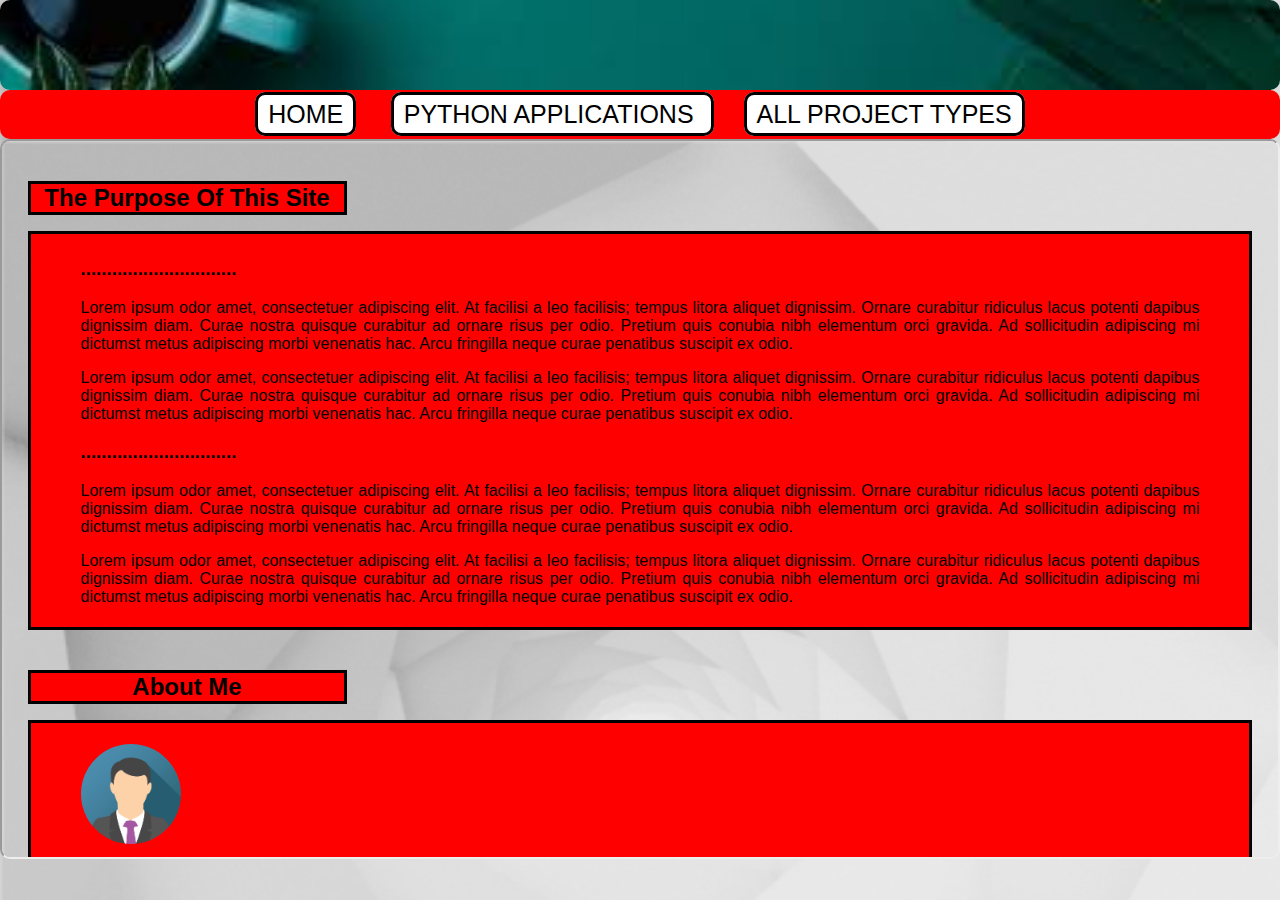
<file: index.html>
<!DOCTYPE html>
<html>
  <head>
      <meta charset="UTF-8">
      <meta name="viewport" content="width=device-width, initial-scale=1.0">
      <link rel="stylesheet" href="mystyle.css">
  
      <!-- NEW -->
      <!-- ********************************************************************** -->
      <title>STUDENT NAME</title>					<!-- NEW  -->
      <link rel="icon" type="image/png" href="src/images/icon.png"> 	<!-- NEW  -->   
      <!-- ********************************************************************** -->
      
  </head>
  <body>

    <!-- Banner Image Section -->
    <div class="banner"></div>

    <!-- Navigation bar -->
	<nav>
		<a href="home.html" target="contentFrame">HOME</a>
		<a href="py_apps.html" target="contentFrame">PYTHON APPLICATIONS </a>
		<a href="project_name.html" target="contentFrame">ALL PROJECT  TYPES </a>
	</nav>

    <!-- Main Content Area -->
	<iframe id="contentFrame" name="contentFrame" src="home.html"></iframe>



  </body>


</html>
</file>
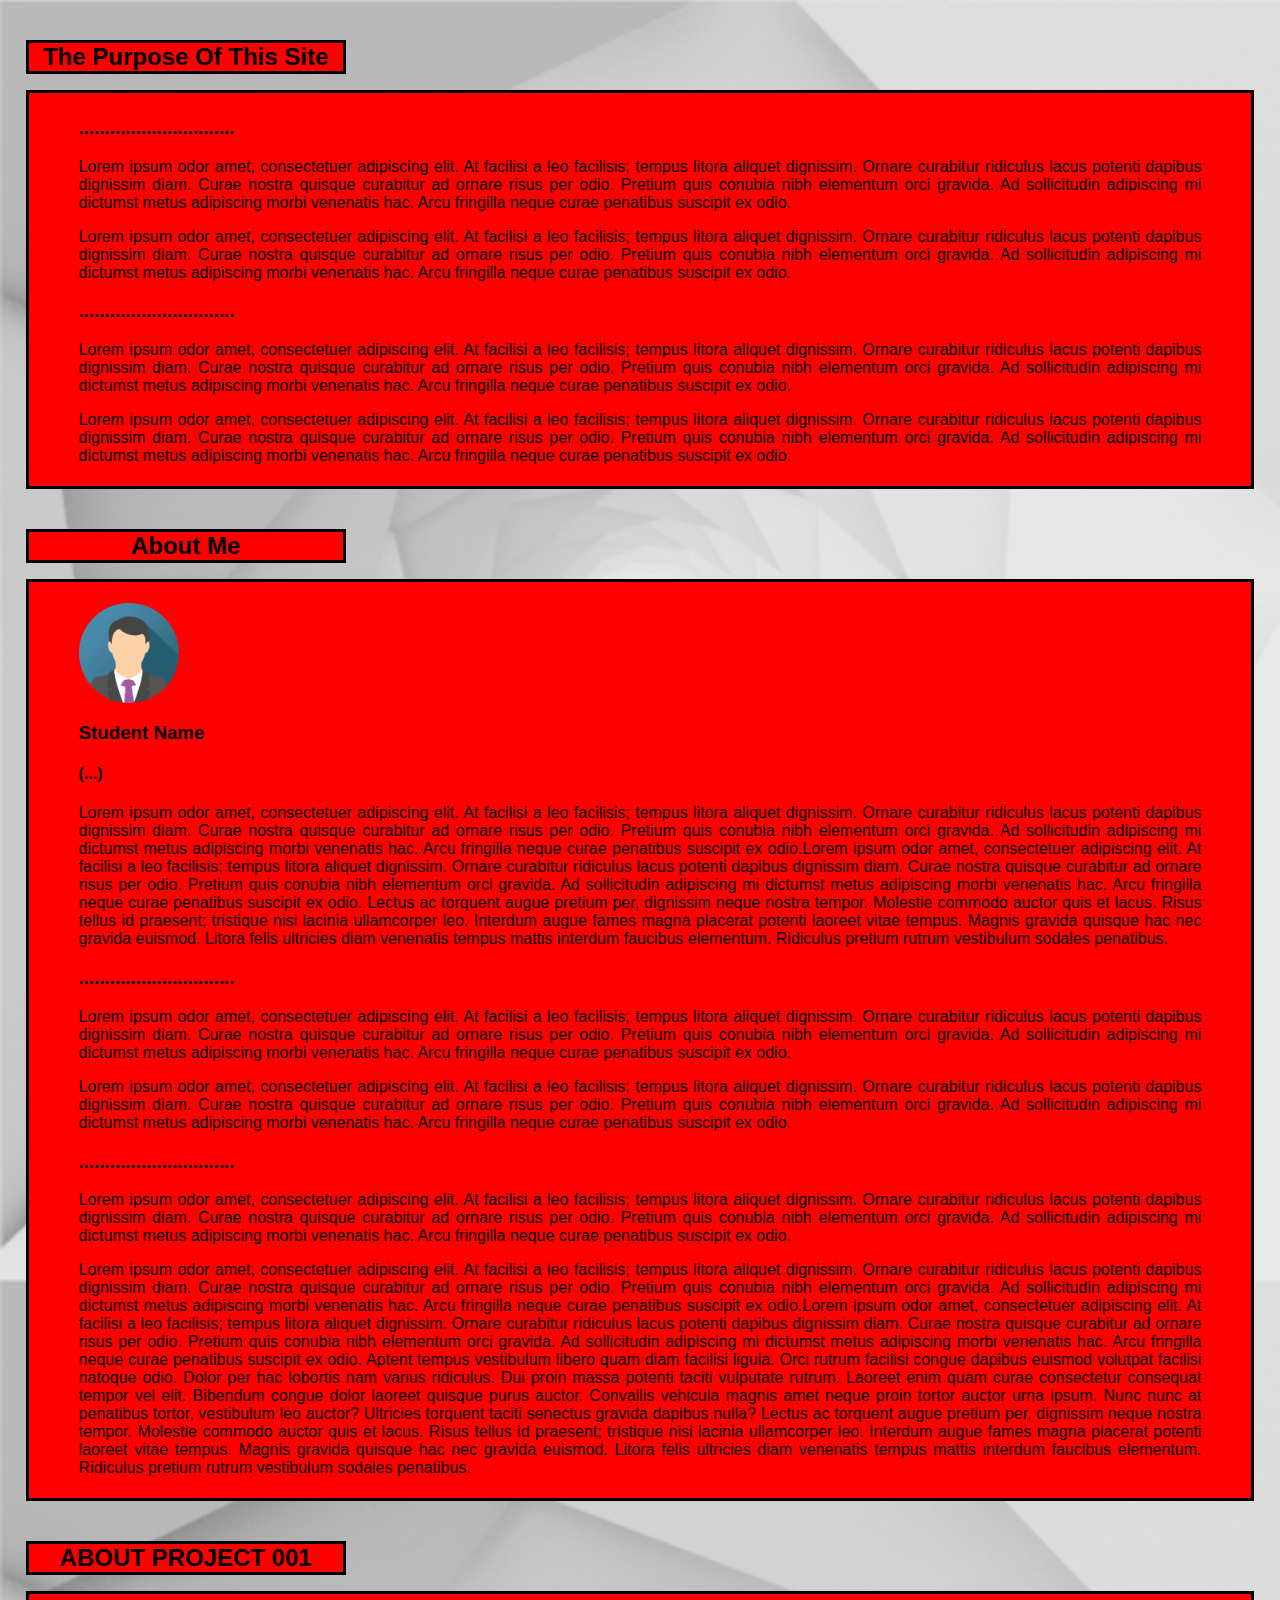
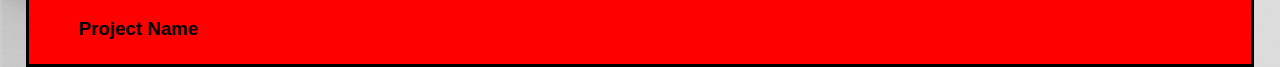
<file: home.html>
<!DOCTYPE html>
<html>
<head>
<link rel="stylesheet" href="mystyle.css">
</head>
<body>


<h2>The Purpose Of This Site</h2>

<div class="segment">

<h3>..............................</h3>
<p>
Lorem ipsum odor amet, consectetuer adipiscing elit. At facilisi a leo facilisis; tempus litora aliquet dignissim. Ornare curabitur ridiculus lacus potenti dapibus dignissim diam. Curae nostra quisque curabitur ad ornare risus per odio. Pretium quis conubia nibh elementum orci gravida. Ad sollicitudin adipiscing mi dictumst metus adipiscing morbi venenatis hac. Arcu fringilla neque curae penatibus suscipit ex odio.
</p>

<p>
Lorem ipsum odor amet, consectetuer adipiscing elit. At facilisi a leo facilisis; tempus litora aliquet dignissim. Ornare curabitur ridiculus lacus potenti dapibus dignissim diam. Curae nostra quisque curabitur ad ornare risus per odio. Pretium quis conubia nibh elementum orci gravida. Ad sollicitudin adipiscing mi dictumst metus adipiscing morbi venenatis hac. Arcu fringilla neque curae penatibus suscipit ex odio.
</p>


<h3>..............................</h3>
<p>
Lorem ipsum odor amet, consectetuer adipiscing elit. At facilisi a leo facilisis; tempus litora aliquet dignissim. Ornare curabitur ridiculus lacus potenti dapibus dignissim diam. Curae nostra quisque curabitur ad ornare risus per odio. Pretium quis conubia nibh elementum orci gravida. Ad sollicitudin adipiscing mi dictumst metus adipiscing morbi venenatis hac. Arcu fringilla neque curae penatibus suscipit ex odio.
</p>

<p>
Lorem ipsum odor amet, consectetuer adipiscing elit. At facilisi a leo facilisis; tempus litora aliquet dignissim. Ornare curabitur ridiculus lacus potenti dapibus dignissim diam. Curae nostra quisque curabitur ad ornare risus per odio. Pretium quis conubia nibh elementum orci gravida. Ad sollicitudin adipiscing mi dictumst metus adipiscing morbi venenatis hac. Arcu fringilla neque curae penatibus suscipit ex odio.
</p>

</div>

<h2>About Me</h2>
<div class="segment">
	<p>
		<img src="src/images/img_avatar.png" alt="Profile Image" class="profile_image">
		<h3>Student Name</h3>
	        <h4>(...)</h4>
	</p>

<p>
Lorem ipsum odor amet, consectetuer adipiscing elit. At facilisi a leo facilisis; tempus litora aliquet dignissim. Ornare curabitur ridiculus lacus potenti dapibus dignissim diam. Curae nostra quisque curabitur ad ornare risus per odio. Pretium quis conubia nibh elementum orci gravida. Ad sollicitudin adipiscing mi dictumst metus adipiscing morbi venenatis hac. Arcu fringilla neque curae penatibus suscipit ex odio.Lorem ipsum odor amet, consectetuer adipiscing elit. At facilisi a leo facilisis; tempus litora aliquet dignissim. Ornare curabitur ridiculus lacus potenti dapibus dignissim diam. Curae nostra quisque curabitur ad ornare risus per odio. Pretium quis conubia nibh elementum orci gravida. Ad sollicitudin adipiscing mi dictumst metus adipiscing morbi venenatis hac. Arcu fringilla neque curae penatibus suscipit ex odio.

Lectus ac torquent augue pretium per, dignissim neque nostra tempor. Molestie commodo auctor quis et lacus. Risus tellus id praesent; tristique nisi lacinia ullamcorper leo. Interdum augue fames magna placerat potenti laoreet vitae tempus. Magnis gravida quisque hac nec gravida euismod. Litora felis ultricies diam venenatis tempus mattis interdum faucibus elementum. Ridiculus pretium rutrum vestibulum sodales penatibus.
</p>

<h3>..............................</h3>
<p>
Lorem ipsum odor amet, consectetuer adipiscing elit. At facilisi a leo facilisis; tempus litora aliquet dignissim. Ornare curabitur ridiculus lacus potenti dapibus dignissim diam. Curae nostra quisque curabitur ad ornare risus per odio. Pretium quis conubia nibh elementum orci gravida. Ad sollicitudin adipiscing mi dictumst metus adipiscing morbi venenatis hac. Arcu fringilla neque curae penatibus suscipit ex odio.
</p>

<p>
Lorem ipsum odor amet, consectetuer adipiscing elit. At facilisi a leo facilisis; tempus litora aliquet dignissim. Ornare curabitur ridiculus lacus potenti dapibus dignissim diam. Curae nostra quisque curabitur ad ornare risus per odio. Pretium quis conubia nibh elementum orci gravida. Ad sollicitudin adipiscing mi dictumst metus adipiscing morbi venenatis hac. Arcu fringilla neque curae penatibus suscipit ex odio.
</p>

<h3>..............................</h3>
<p>
Lorem ipsum odor amet, consectetuer adipiscing elit. At facilisi a leo facilisis; tempus litora aliquet dignissim. Ornare curabitur ridiculus lacus potenti dapibus dignissim diam. Curae nostra quisque curabitur ad ornare risus per odio. Pretium quis conubia nibh elementum orci gravida. Ad sollicitudin adipiscing mi dictumst metus adipiscing morbi venenatis hac. Arcu fringilla neque curae penatibus suscipit ex odio.
</p>

<p>
Lorem ipsum odor amet, consectetuer adipiscing elit. At facilisi a leo facilisis; tempus litora aliquet dignissim. Ornare curabitur ridiculus lacus potenti dapibus dignissim diam. Curae nostra quisque curabitur ad ornare risus per odio. Pretium quis conubia nibh elementum orci gravida. Ad sollicitudin adipiscing mi dictumst metus adipiscing morbi venenatis hac. Arcu fringilla neque curae penatibus suscipit ex odio.Lorem ipsum odor amet, consectetuer adipiscing elit. At facilisi a leo facilisis; tempus litora aliquet dignissim. Ornare curabitur ridiculus lacus potenti dapibus dignissim diam. Curae nostra quisque curabitur ad ornare risus per odio. Pretium quis conubia nibh elementum orci gravida. Ad sollicitudin adipiscing mi dictumst metus adipiscing morbi venenatis hac. Arcu fringilla neque curae penatibus suscipit ex odio.

Aptent tempus vestibulum libero quam diam facilisi ligula. Orci rutrum facilisi congue dapibus euismod volutpat facilisi natoque odio. Dolor per hac lobortis nam varius ridiculus. Dui proin massa potenti taciti vulputate rutrum. Laoreet enim quam curae consectetur consequat tempor vel elit. Bibendum congue dolor laoreet quisque purus auctor. Convallis vehicula magnis amet neque proin tortor auctor urna ipsum. Nunc nunc at penatibus tortor, vestibulum leo auctor? Ultricies torquent taciti senectus gravida dapibus nulla?

Lectus ac torquent augue pretium per, dignissim neque nostra tempor. Molestie commodo auctor quis et lacus. Risus tellus id praesent; tristique nisi lacinia ullamcorper leo. Interdum augue fames magna placerat potenti laoreet vitae tempus. Magnis gravida quisque hac nec gravida euismod. Litora felis ultricies diam venenatis tempus mattis interdum faucibus elementum. Ridiculus pretium rutrum vestibulum sodales penatibus.

</p>


</div>


<h2>ABOUT PROJECT 001</h2>
<div class="segment">
	<p>
		<h3> Project Name</h3>
	</p>
</div>




</body>
</html>
</file>
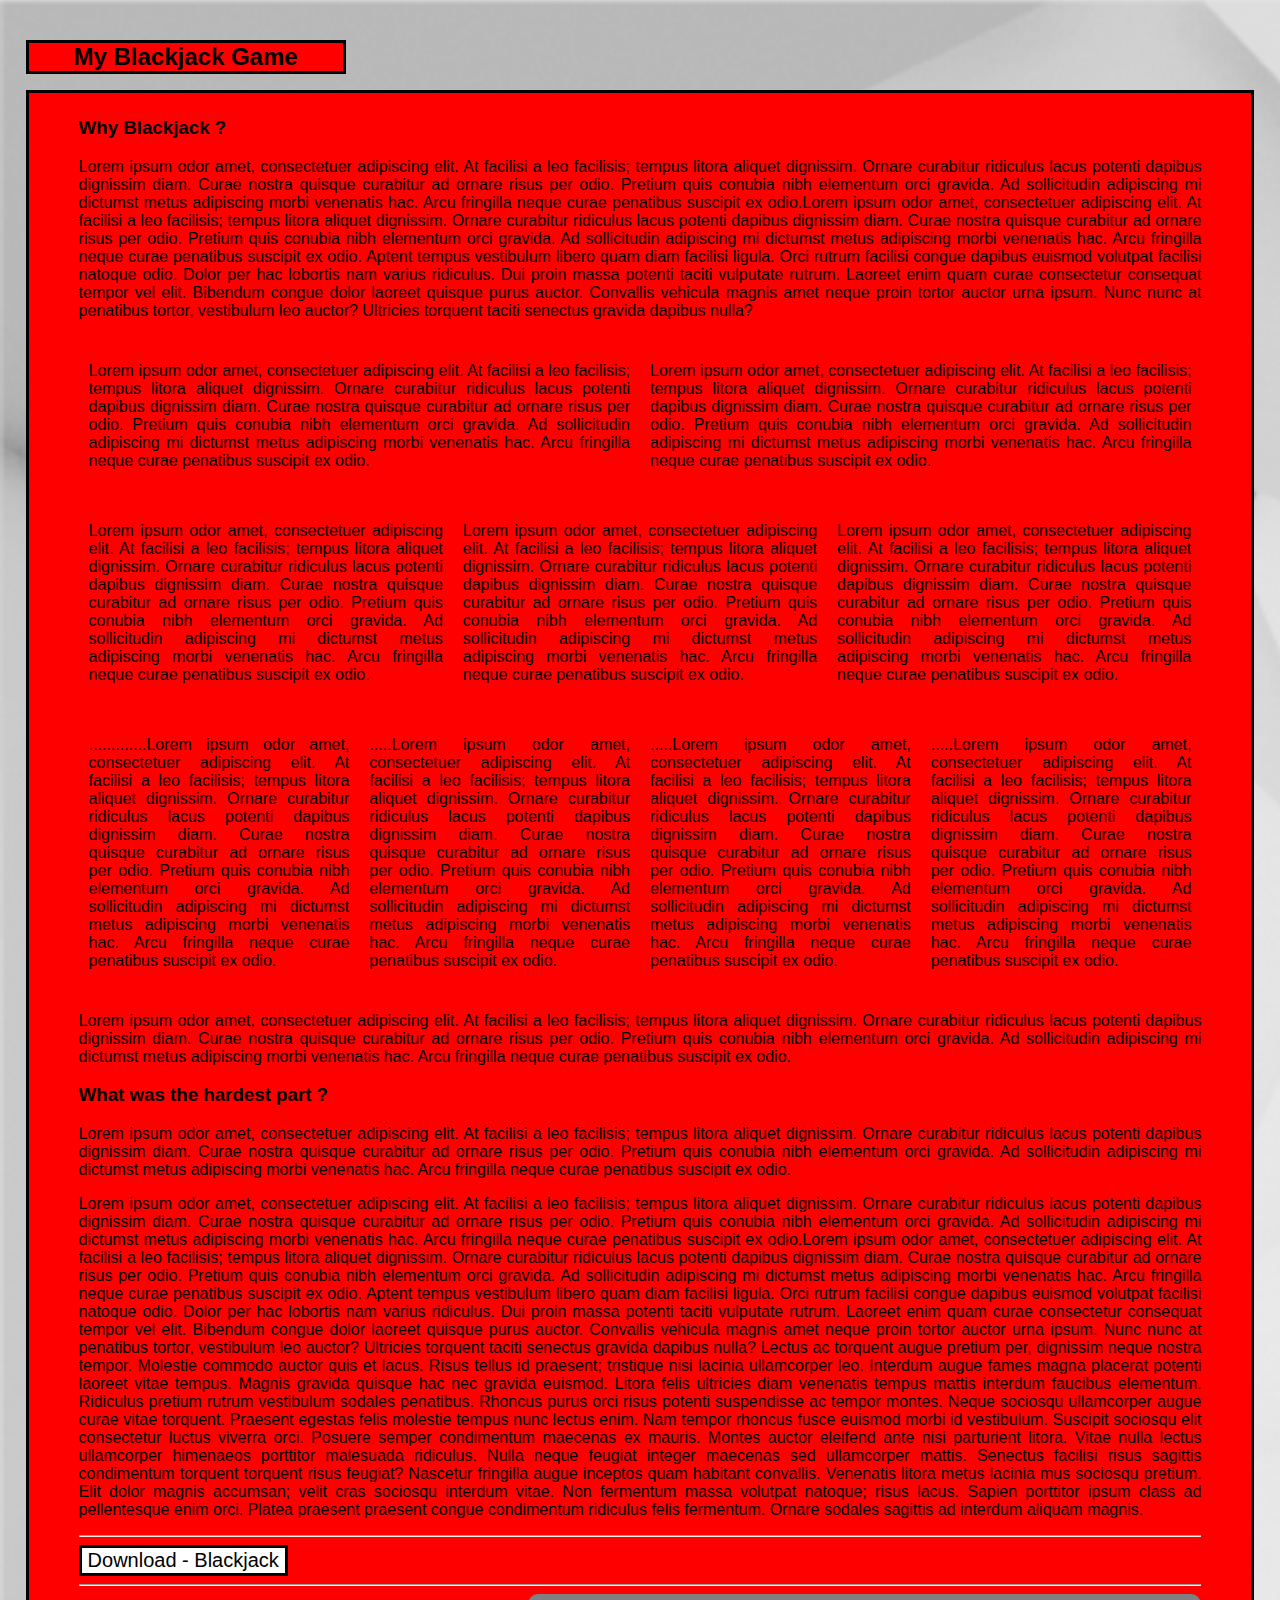
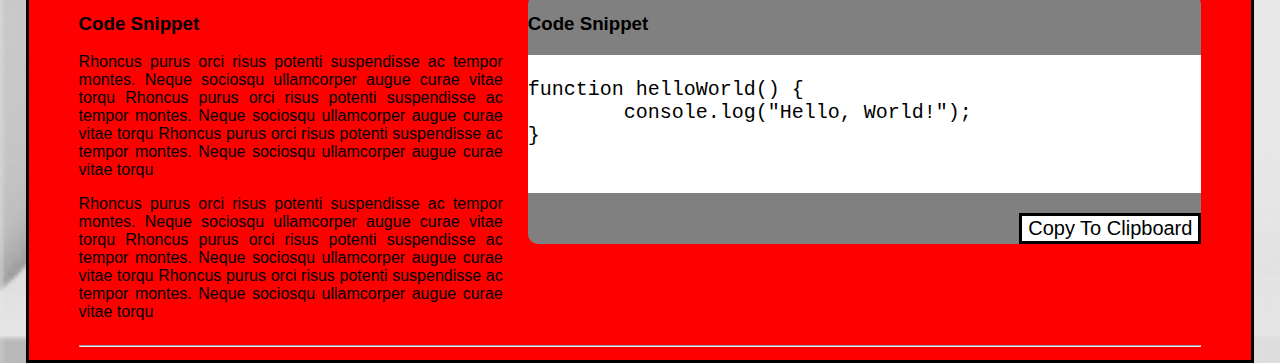
<file: py_apps.html>
<!DOCTYPE html>
<html>
<head>
	<meta name="viewport" content="width=device-width, initial-scale=1">

	<link rel="stylesheet" href="mystyle.css">
	<script src="myscripts.js"></script>


</head>
<body>

<h2>My Blackjack Game</h2>
<div class="segment">

<h3>Why Blackjack ? </h3>

	<p>
		Lorem ipsum odor amet, consectetuer adipiscing elit. At facilisi a leo facilisis; tempus litora aliquet dignissim. Ornare curabitur ridiculus lacus potenti dapibus dignissim diam. Curae nostra quisque curabitur ad ornare risus per odio. Pretium quis conubia nibh elementum orci gravida. Ad sollicitudin adipiscing mi dictumst metus adipiscing morbi venenatis hac. Arcu fringilla neque curae penatibus suscipit ex odio.Lorem ipsum odor amet, consectetuer adipiscing elit. At facilisi a leo facilisis; tempus litora aliquet dignissim. Ornare curabitur ridiculus lacus potenti dapibus dignissim diam. Curae nostra quisque curabitur ad ornare risus per odio. Pretium quis conubia nibh elementum orci gravida. Ad sollicitudin adipiscing mi dictumst metus adipiscing morbi venenatis hac. Arcu fringilla neque curae penatibus suscipit ex odio.
		Aptent tempus vestibulum libero quam diam facilisi ligula. Orci rutrum facilisi congue dapibus euismod volutpat facilisi natoque odio. Dolor per hac lobortis nam varius ridiculus. Dui proin massa potenti taciti vulputate rutrum. Laoreet enim quam curae consectetur consequat tempor vel elit. Bibendum congue dolor laoreet quisque purus auctor. Convallis vehicula magnis amet neque proin tortor auctor urna ipsum. Nunc nunc at penatibus tortor, vestibulum leo auctor? Ultricies torquent taciti senectus gravida dapibus nulla?
	</p>


<div class="outer_column_div">

  	<div class="two_inner_column_div">
		<p>
		 	Lorem ipsum odor amet, consectetuer adipiscing elit. At facilisi a leo facilisis; tempus litora aliquet dignissim. Ornare curabitur ridiculus lacus 	potenti dapibus dignissim diam. Curae nostra quisque curabitur ad ornare risus per odio. Pretium quis conubia nibh elementum orci gravida. Ad 	sollicitudin adipiscing mi dictumst metus adipiscing morbi venenatis hac. Arcu fringilla neque curae penatibus suscipit ex odio.
		</p>
  	</div>

  	<div class="two_inner_column_div">
		<p>
			Lorem ipsum odor amet, consectetuer adipiscing elit. At facilisi a leo facilisis; tempus litora aliquet dignissim. Ornare curabitur ridiculus lacus 	potenti dapibus dignissim diam. Curae nostra quisque curabitur ad ornare risus per odio. Pretium quis conubia nibh elementum orci gravida. Ad 	sollicitudin adipiscing mi dictumst metus adipiscing morbi venenatis hac. Arcu fringilla neque curae penatibus suscipit ex odio.
		</p>

  	</div> 
</div>




<div class="outer_column_div">

  	<div class="three_inner_column_div">
		<p>
		 	Lorem ipsum odor amet, consectetuer adipiscing elit. At facilisi a leo facilisis; tempus litora aliquet dignissim. Ornare curabitur ridiculus lacus 	potenti dapibus dignissim diam. Curae nostra quisque curabitur ad ornare risus per odio. Pretium quis conubia nibh elementum orci gravida. Ad 	sollicitudin adipiscing mi dictumst metus adipiscing morbi venenatis hac. Arcu fringilla neque curae penatibus suscipit ex odio.
		</p>
  	</div>

	  <div class="three_inner_column_div">
		<p>
			Lorem ipsum odor amet, consectetuer adipiscing elit. At facilisi a leo facilisis; tempus litora aliquet dignissim. Ornare curabitur ridiculus lacus 	potenti dapibus dignissim diam. Curae nostra quisque curabitur ad ornare risus per odio. Pretium quis conubia nibh elementum orci gravida. Ad 	sollicitudin adipiscing mi dictumst metus adipiscing morbi venenatis hac. Arcu fringilla neque curae penatibus suscipit ex odio.
		</p>

  	</div> 

  	<div class="three_inner_column_div">
		<p>
			Lorem ipsum odor amet, consectetuer adipiscing elit. At facilisi a leo facilisis; tempus litora aliquet dignissim. Ornare curabitur ridiculus lacus 	potenti dapibus dignissim diam. Curae nostra quisque curabitur ad ornare risus per odio. Pretium quis conubia nibh elementum orci gravida. Ad 	sollicitudin adipiscing mi dictumst metus adipiscing morbi venenatis hac. Arcu fringilla neque curae penatibus suscipit ex odio.
		</p>

  	</div> 
</div>


<div class="outer_column_div">

  	<div class="four_inner_column_div">
		<p>
		 .............Lorem ipsum odor amet, consectetuer adipiscing elit. At facilisi a leo facilisis; tempus litora aliquet dignissim. Ornare curabitur ridiculus lacus 	potenti dapibus dignissim diam. Curae nostra quisque curabitur ad ornare risus per odio. Pretium quis conubia nibh elementum orci gravida. Ad 	sollicitudin adipiscing mi dictumst metus adipiscing morbi venenatis hac. Arcu fringilla neque curae penatibus suscipit ex odio.
		</p>
  	</div>

	  <div class="four_inner_column_div">
		<p>
			.....Lorem ipsum odor amet, consectetuer adipiscing elit. At facilisi a leo facilisis; tempus litora aliquet dignissim. Ornare curabitur ridiculus lacus 	potenti dapibus dignissim diam. Curae nostra quisque curabitur ad ornare risus per odio. Pretium quis conubia nibh elementum orci gravida. Ad 	sollicitudin adipiscing mi dictumst metus adipiscing morbi venenatis hac. Arcu fringilla neque curae penatibus suscipit ex odio.
		</p>

  	</div> 


	<div class="four_inner_column_div">
		<p>
			.....Lorem ipsum odor amet, consectetuer adipiscing elit. At facilisi a leo facilisis; tempus litora aliquet dignissim. Ornare curabitur ridiculus lacus 	potenti dapibus dignissim diam. Curae nostra quisque curabitur ad ornare risus per odio. Pretium quis conubia nibh elementum orci gravida. Ad 	sollicitudin adipiscing mi dictumst metus adipiscing morbi venenatis hac. Arcu fringilla neque curae penatibus suscipit ex odio.
		</p>

  	</div> 

  	<div class="four_inner_column_div">
		<p>
			.....Lorem ipsum odor amet, consectetuer adipiscing elit. At facilisi a leo facilisis; tempus litora aliquet dignissim. Ornare curabitur ridiculus lacus 	potenti dapibus dignissim diam. Curae nostra quisque curabitur ad ornare risus per odio. Pretium quis conubia nibh elementum orci gravida. Ad 	sollicitudin adipiscing mi dictumst metus adipiscing morbi venenatis hac. Arcu fringilla neque curae penatibus suscipit ex odio.
		</p>

  	</div> 
</div>


<p>
Lorem ipsum odor amet, consectetuer adipiscing elit. At facilisi a leo facilisis; tempus litora aliquet dignissim. Ornare curabitur ridiculus lacus potenti dapibus dignissim diam. Curae nostra quisque curabitur ad ornare risus per odio. Pretium quis conubia nibh elementum orci gravida. Ad sollicitudin adipiscing mi dictumst metus adipiscing morbi venenatis hac. Arcu fringilla neque curae penatibus suscipit ex odio.
</p>



<h3>What was the  hardest part ?</h3>
<p>
Lorem ipsum odor amet, consectetuer adipiscing elit. At facilisi a leo facilisis; tempus litora aliquet dignissim. Ornare curabitur ridiculus lacus potenti dapibus dignissim diam. Curae nostra quisque curabitur ad ornare risus per odio. Pretium quis conubia nibh elementum orci gravida. Ad sollicitudin adipiscing mi dictumst metus adipiscing morbi venenatis hac. Arcu fringilla neque curae penatibus suscipit ex odio.
</p>

<p>
Lorem ipsum odor amet, consectetuer adipiscing elit. At facilisi a leo facilisis; tempus litora aliquet dignissim. Ornare curabitur ridiculus lacus potenti dapibus dignissim diam. Curae nostra quisque curabitur ad ornare risus per odio. Pretium quis conubia nibh elementum orci gravida. Ad sollicitudin adipiscing mi dictumst metus adipiscing morbi venenatis hac. Arcu fringilla neque curae penatibus suscipit ex odio.Lorem ipsum odor amet, consectetuer adipiscing elit. At facilisi a leo facilisis; tempus litora aliquet dignissim. Ornare curabitur ridiculus lacus potenti dapibus dignissim diam. Curae nostra quisque curabitur ad ornare risus per odio. Pretium quis conubia nibh elementum orci gravida. Ad sollicitudin adipiscing mi dictumst metus adipiscing morbi venenatis hac. Arcu fringilla neque curae penatibus suscipit ex odio.

Aptent tempus vestibulum libero quam diam facilisi ligula. Orci rutrum facilisi congue dapibus euismod volutpat facilisi natoque odio. Dolor per hac lobortis nam varius ridiculus. Dui proin massa potenti taciti vulputate rutrum. Laoreet enim quam curae consectetur consequat tempor vel elit. Bibendum congue dolor laoreet quisque purus auctor. Convallis vehicula magnis amet neque proin tortor auctor urna ipsum. Nunc nunc at penatibus tortor, vestibulum leo auctor? Ultricies torquent taciti senectus gravida dapibus nulla?

Lectus ac torquent augue pretium per, dignissim neque nostra tempor. Molestie commodo auctor quis et lacus. Risus tellus id praesent; tristique nisi lacinia ullamcorper leo. Interdum augue fames magna placerat potenti laoreet vitae tempus. Magnis gravida quisque hac nec gravida euismod. Litora felis ultricies diam venenatis tempus mattis interdum faucibus elementum. Ridiculus pretium rutrum vestibulum sodales penatibus.

Rhoncus purus orci risus potenti suspendisse ac tempor montes. Neque sociosqu ullamcorper augue curae vitae torquent. Praesent egestas felis molestie tempus nunc lectus enim. Nam tempor rhoncus fusce euismod morbi id vestibulum. Suscipit sociosqu elit consectetur luctus viverra orci. Posuere semper condimentum maecenas ex mauris. Montes auctor eleifend ante nisi parturient litora. Vitae nulla lectus ullamcorper himenaeos porttitor malesuada ridiculus. Nulla neque feugiat integer maecenas sed ullamcorper mattis. Senectus facilisi risus sagittis condimentum torquent torquent risus feugiat?
Nascetur fringilla augue inceptos quam habitant convallis. Venenatis litora metus lacinia mus sociosqu pretium. Elit dolor magnis accumsan; velit cras sociosqu interdum vitae. Non fermentum massa volutpat natoque; risus lacus. Sapien porttitor ipsum class ad pellentesque enim orci. Platea praesent praesent congue condimentum ridiculus felis fermentum. Ornare sodales sagittis ad interdum aliquam magnis.
</p>


<hr>

<form method="get" action="src\source_code\blackjack.exe">
	<button class="button"  type="submit">Download - Blackjack</button>
</form>

<hr>

<div class="outer_column_div">


	<div class="Ten_inner_column_div">
		<h3> Code Snippet</h3>

		<p> Rhoncus purus orci risus potenti suspendisse ac tempor montes. Neque sociosqu ullamcorper augue curae vitae torqu
          	Rhoncus purus orci risus potenti suspendisse ac tempor montes. Neque sociosqu ullamcorper augue curae vitae torqu
		Rhoncus purus orci risus potenti suspendisse ac tempor montes. Neque sociosqu ullamcorper augue curae vitae torqu
		</p>

		<p> Rhoncus purus orci risus potenti suspendisse ac tempor montes. Neque sociosqu ullamcorper augue curae vitae torqu
          	Rhoncus purus orci risus potenti suspendisse ac tempor montes. Neque sociosqu ullamcorper augue curae vitae torqu
		Rhoncus purus orci risus potenti suspendisse ac tempor montes. Neque sociosqu ullamcorper augue curae vitae torqu
		</p>

	</div>

	<div class="Ninety_inner_column_div">

		<h3> Code Snippet</h3>

		<pre id="code_snippet_001"  class="code_snippet">

function helloWorld() {
	console.log("Hello, World!");
}

		</pre>

	<button class="button"  style="float:right;" onclick="copyDivToClipboard(code_snippet_001)">Copy To Clipboard</button>
	</div>


</div>

<hr>

<!-- ---------------------------------------------------------- -->
<!-- ---------------------------------------------------------- -->
    
            
<script>
function copyDivToClipboard(code_snippet_id) {

	var range = document.createRange();
 	range.selectNode(document.getElementById(code_snippet_id.id));

	window.getSelection().removeAllRanges(); // clear current selection
	window.getSelection().addRange(range); // to select text
	document.execCommand("copy");
	window.getSelection().removeAllRanges();// to deselect


	// Alert the copied text
	alert(code_snippet_id.id);

}

</script>

<!-- ---------------------------------------------------------- -->
<!-- ---------------------------------------------------------- -->


 </body>
</html>
</file>
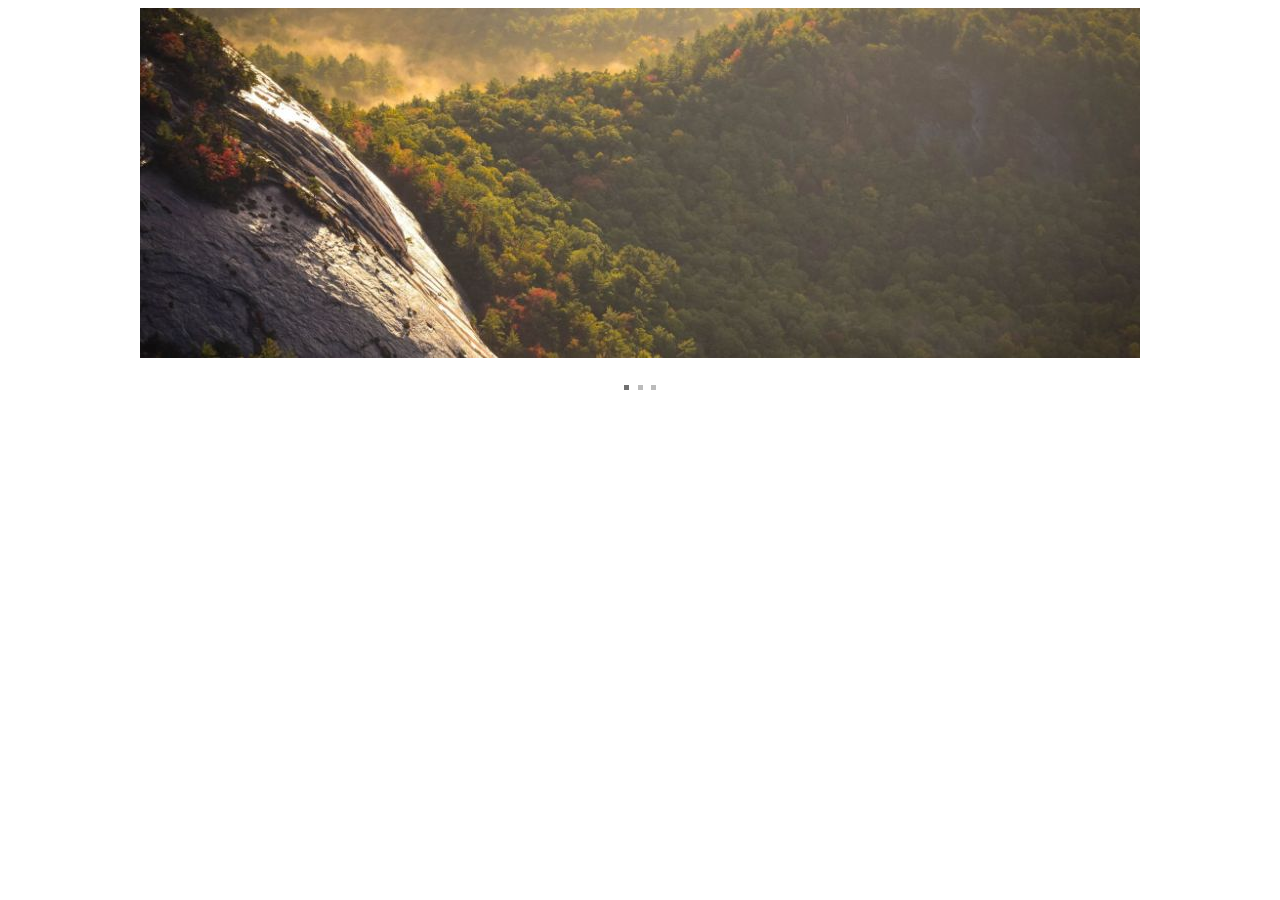
<file: Automatic Slideshow/Automatic Slideshow.html>
<!DOCTYPE html>
<html>
<head>

<meta name="viewport" content="width=device-width, initial-scale=1">


<style>
* {box-sizing: border-box;}
body {font-family: Verdana, sans-serif;}
.mySlides {display: none;}
img {vertical-align: middle;}

/* Slideshow container */
.slideshow-container {
  max-width: 1000px;
  position: relative;
  margin: auto;
}

/* The dots/bullets/indicators */
.dot {
  height: 5px;
  width: 5px;
  margin: 0 2px;
  background-color: #bbb;
  display: inline-block;
  transition: background-color 0.6s ease;
}

.active {
  background-color: #717171;
}

/* Fading animation */
.fade {
  animation-name: fade;
  animation-duration: 1.5s;
}

@keyframes fade {
  from {opacity: .4} 
  to {opacity: 1}
}

/* On smaller screens, decrease text size */
@media only screen and (max-width: 300px) {
  .text {font-size: 11px}
}
</style>



</head>
<body>


<div class="slideshow-container">

<div class="mySlides fade">
  <img src="img_nature_wide.jpg" style="width:100%">
</div>

<div class="mySlides fade">
  <img src="img_snow_wide.jpg" style="width:100%">
</div>

<div class="mySlides fade">
  <img src="img_mountains_wide.jpg" style="width:100%">
</div>

</div>
<br>

<div style="text-align:center">
  <span class="dot"></span> 
  <span class="dot"></span> 
  <span class="dot"></span> 
</div>

<script>
let slideIndex = 0;
showSlides();

function showSlides() {
  let i;
  let slides = document.getElementsByClassName("mySlides");
  let dots = document.getElementsByClassName("dot");

  for (i = 0; i < slides.length; i++) {
    slides[i].style.display = "none";  
  }

  slideIndex++;

  if (slideIndex > slides.length) {slideIndex = 1}    
  for (i = 0; i < dots.length; i++) {
    dots[i].className = dots[i].className.replace(" active", "");
  }


  slides[slideIndex-1].style.display = "block";  
  dots[slideIndex-1].className += " active";
  setTimeout(showSlides, 2000); // Change image every 2 seconds

}

</script>

</body>
</html>
</file>
<file: mystyle.css>
/*NEW */
/* ************************* */
@import url("base.css");
/* ************************* */


/* Style the buttons */
.button {

  	color: var(--buttons_text_colour);
  	background-color: var(--buttons_background_color); 


	border-width:var(--border-width);
	border-color: var(--accent_color);
	border-style:var(--border-style);
	border-radius: var(--corner_rounding);

  	text-align: center;
  	text-decoration: none;

  	display: inline-block;

  	font-size: 20px;
}



.button:hover  {
	  color:var(--hover_text_colour); 
	  background-color:var(--hover_background_color); 
	
}

.button.active {
	color: var(--active_text_colour);
 	background-color: var(--active_background_color);
 
}

/* ************************* */




/* Banner Image */
/* ************************* */

.banner {
	width: 100%;
	height: 10vh;
	background: var(--banner_image);
	background-size: cover;
}





/* ************************* */


/* Navigation bar */
/* ************************* */
nav {

       	background: var(--colour);
        text-align: center;
        padding: 10px;
}


nav a {

	color: var(--text_colour);
	background: var(--buttons_background_color); 


	border-color: var(--accent_color);

	border-width:var(--border-width);
	border-style:var(--border-style);

	margin: 0 15px;
	text-decoration: none;
	font-size: 25px;
		
	padding: 5px 10px;
	transition: background 0.3s;

}

nav a:hover {
	color: var(--hover_text_colour);
	background: var(--hover_background_color);
}

/* ************************* */


/* Main Content Area */
/* ************************* */
#contentFrame {
    	width: 100%;
    	height: 80vh;
       
}

/* ************************* */


/* Profile Image */
/* ************************* */
.profile_image  {
  	vertical-align: middle;
  	width: 100px; 
  	height: 100px;
 	border-radius: 50%;
}

/* ************************* */


/* Segment  */
/* ************************* */
.segment {

	border-width:var(--border-width);
	border-color: var(--accent_color);
	border-style:var(--border-style);

  	background: var(--colour);
  	text-align: justify;

  	padding-top: 5px;
  	padding-right: 50px;
  	padding-bottom: 5px;
  	padding-left: 50px;

	margin-left: 2%;
	margin-right: 2%;
	
	border-radius: var(--corner_rounding);
}
/* ************************* */



/* Segment_Title    */
/* ************************* */
h2 {
	border-width:var(--border-width);
	border-color: var(--accent_color);
	border-style:var(--border-style);

	background: var(--colour);
	border-radius: var(--corner_rounding);	
	width: 25%;


	display: block;
	
	margin-top: 1.67em;
	margin-bottom: 0.67em;

	margin-left: 2%;
	margin-right: 2%;
	font-weight: oblique;
	text-align: Center;

        margin: 2;
	padding: 0;
		
	
}




/* ************************* */
body {
	font-family: var(--Body_font_family);
	color:var(--text_colour);


	margin: 0;
	padding: 0;

	background-image: var(--background_image);
	background-size: cover;
   
	height: 100vh;
	padding:0;
	margin:0;
}

 	

audio {	
	border-width:var(--border-width);
	border-color: var(--accent_color);
	border-style:var(--border-style);
	border-radius: var(--corner_rounding);

	width: 100%;
}

audio::-webkit-media-controls-panel {
  	background-color: var(--body_accent_color);
	
}

/* ************************* */
/* Sub Division  */

.outer_column_div:after {
  	content: "";
  	display: table;
  	clear: both;
}

/* ************************* */

/*Two Columns  */

.two_inner_column_div {

  	float: left;
  	width: 50%; 
	padding: 10px;

}

/*three Columns  */
.three_inner_column_div {

  	float: left;
  	width: 33.33%; 
	padding: 10px;

}

/*four Columns  */
.four_inner_column_div {

  	float: left;
  	width: 25%; 
	padding: 10px;

}

/* 20 80 Split columns  */

.Ten_inner_column_div {

  	float: left;
  	width: 40%; 
	padding-right: 25px;

}

.Ninety_inner_column_div {

  	float: left;
  	width: 60%; 
	background: gray;

}

/* ******************** */





/* code_snippet */
/* ************************* */
.code_snippet {

	background: white;
	font-family: 'courier';
	font-size: 20px;

	border-radius: var(--corner_rounding);
	padding-left: var(--corner_rounding);
	padding-top: var(--corner_rounding);
}
/* ******************** */





/* Photography */
/* ************************* */

* {
  box-sizing: border-box;
  border-radius: 10px;

}


/* Center website */
.main {
  max-width: 1000px;
  margin: auto;
}

.row {
  margin: 10px -16px;
}

/* Add padding BETWEEN each column */

.row,
.row > .column {
  padding: 8px;
}


/* Create three equal columns that floats next to each other */


.column {
  float: left;
  width: 33.33%;
  display: none; /* Hide all elements by default */
}

/* Clear floats after rows */ 
.row:after {
  content: "";
  display: table;
  clear: both;
}

/* Content */
.content {
  background-color: white;
  padding: 10px;
}

/* The "show" class is added to the filtered elements */
.show {
  display: block;
}
</file>
